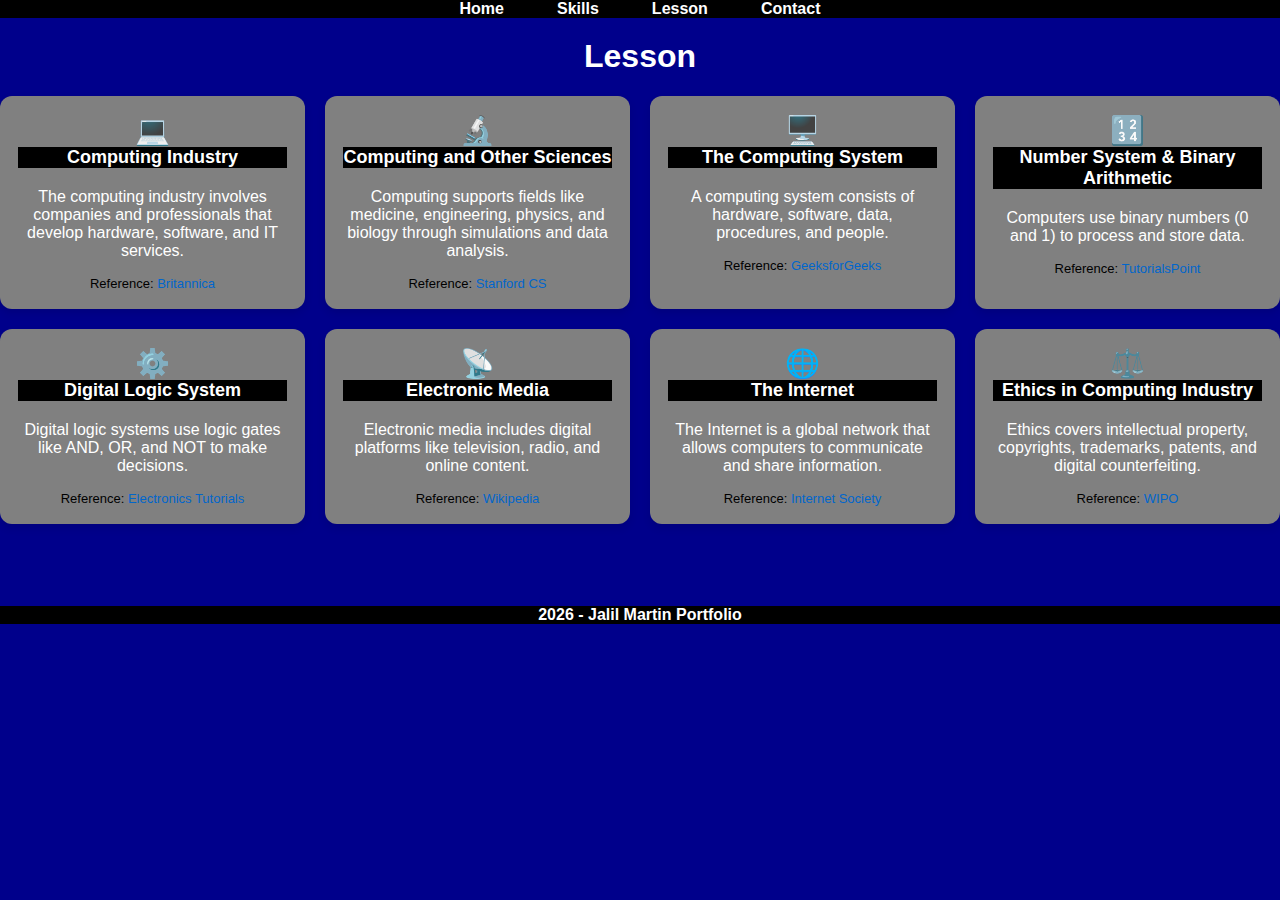
<file: Lesson.html>
<!DOCTYPE html>

<!-- Lesson Page -->

<html>


 <head>

   <title>Jalil Martin - Lesson</title>

   <link rel="stylesheet" href="Style.css">

 </head>

 <style>
 
        h2 {
            background-color: black;
        }

        .gallery {
            display: grid;
            grid-template-columns: repeat(auto-fit, minmax(260px, 1fr));
            gap: 20px;
        }

        .card {
            background: gray;
            border-radius: 12px;
            padding: 18px;
            box-shadow: 0 4px 8px rgba(0,0,0,0.1);
            transition: transform 0.3s, box-shadow 0.3s;
            cursor: pointer;
        }

        .card:hover {
            transform: translateY(-6px);
            box-shadow: 0 10px 18px rgba(0,0,0,0.2);
        }

        .card h2 {
            font-size: 18px;
            margin-top: 0;
        }

        .icon {
            font-size: 28px;
        }

        .reference {
            font-size: 13px;
            margin-top: 10px;
        }

        .reference a {
            color: #0066cc;
            text-decoration: none;
        }

        .reference a:hover {
            text-decoration: underline;
        }

    </style>


 <body>

  <nav>
  
	<a href="index.html">Home</a> |
	<a href="Skill.html">Skills</a> |
	<a href="Lesson.html">Lesson</a> |
	<a href="Contact.html">Contact</a>

  </nav>

  <h1 align="center"> Lesson </h1>

   <div class="gallery">

    <div class="card">
        <div class="icon">💻</div>
        <h2>Computing Industry</h2>
        <p>The computing industry involves companies and professionals that develop hardware, software, and IT services.</p>
        <div class="reference">
            Reference: <a href="https://www.britannica.com/technology/computer/History-of-computing" target="_blank">Britannica</a>
        </div>
    </div>

    <div class="card">
        <div class="icon">🔬</div>
        <h2>Computing and Other Sciences</h2>
        <p>Computing supports fields like medicine, engineering, physics, and biology through simulations and data analysis.</p>
        <div class="reference">
            Reference: <a href="https://cs.stanford.edu" target="_blank">Stanford CS</a>
        </div>
    </div>

    <div class="card">
        <div class="icon">🖥️</div>
        <h2>The Computing System</h2>
        <p>A computing system consists of hardware, software, data, procedures, and people.</p>
        <div class="reference">
            Reference: <a href="https://www.geeksforgeeks.org/computer-organization-architecture/computer-and-its-components/" target="_blank">GeeksforGeeks</a>
        </div>
    </div>

    <div class="card">
        <div class="icon">🔢</div>
        <h2>Number System & Binary Arithmetic</h2>
        <p>Computers use binary numbers (0 and 1) to process and store data.</p>
        <div class="reference">
            Reference: <a href="https://www.tutorialspoint.com/binary-number-system" target="_blank">TutorialsPoint</a>
        </div>
    </div>

    <div class="card">
        <div class="icon">⚙️</div>
        <h2>Digital Logic System</h2>
        <p>Digital logic systems use logic gates like AND, OR, and NOT to make decisions.</p>
        <div class="reference">
            Reference: <a href="https://www.electronics-tutorials.ws/logic/" target="_blank">Electronics Tutorials</a>
        </div>
    </div>

    <div class="card">
        <div class="icon">📡</div>
        <h2>Electronic Media</h2>
        <p>Electronic media includes digital platforms like television, radio, and online content.</p>
        <div class="reference">
            Reference: <a href="https://en.wikipedia.org/wiki/Electronic_media" target="_blank">Wikipedia</a>
        </div>
    </div>

    <div class="card">
        <div class="icon">🌐</div>
        <h2>The Internet</h2>
        <p>The Internet is a global network that allows computers to communicate and share information.</p>
        <div class="reference">
            Reference: <a href="https://www.internetsociety.org/internet/history-internet/brief-history-internet/" target="_blank">Internet Society</a>
        </div>
    </div>

    <div class="card">
        <div class="icon">⚖️</div>
        <h2>Ethics in Computing Industry</h2>
        <p>Ethics covers intellectual property, copyrights, trademarks, patents, and digital counterfeiting.</p>
        <div class="reference">
            Reference: <a href="https://www.wipo.int" target="_blank">WIPO</a>
        </div>
    </div>

</div>


 </body>

 <footer>

 <h4 align="center"> 2026 - Jalil Martin Portfolio </h2>

 </footer>


</html>
</file>
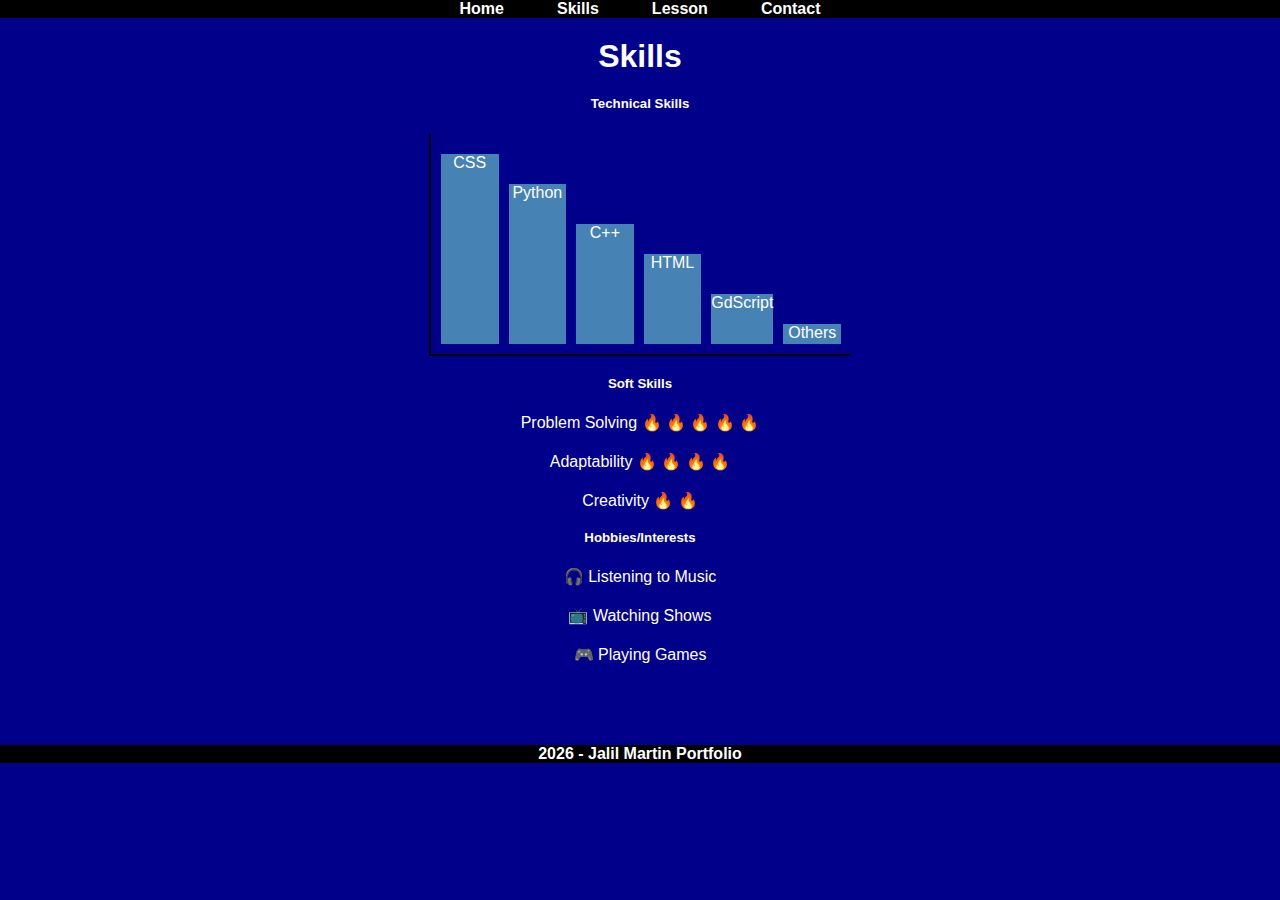
<file: Skill.html>
<!DOCTYPE html>

<!-- Skill Page -->

<html>


 <head>

   <title>Jalil Martin - Skills</title>

   <link rel="stylesheet" href="Style.css">

 </head>


 <body>

  <nav>
  
	<a href="index.html">Home</a> |
	<a href="Skill.html">Skills</a> |
	<a href="Lesson.html">Lesson</a> |
	<a href="Contact.html">Contact</a>

  </nav>

  <h1 align="center"> Skills </h1>

  <h5> Technical Skills </h5>

  <div class="chart">

  <div class="bar" style="height: 95%"> CSS </div>

  <div class="bar" style="height: 80%"> Python </div>

  <div class="bar" style="height: 60%"> C++ </div>

  <div class="bar" style="height: 45%"> HTML </div>

  <div class="bar" style="height: 25%"> GdScript </div>

  <div class="bar" style="height: 10%"> Others </div>

  </div>

  <h5> Soft Skills </h5>
 
  <p> </p>

  <p align = "center"> Problem Solving &#128293; &#128293; &#128293; &#128293; &#128293; </p>

  <p align = "center"> Adaptability &#128293; &#128293; &#128293; &#128293; </p>

  <p align = "center"> Creativity &#128293; &#128293; </p>

  <h5> Hobbies/Interests </h5>

  <p align = "center"> &#127911; Listening to Music </p>

  <p align = "center"> &#128250; Watching Shows </p>

  <p align = "center"> &#127918; Playing Games </p>

 </body>

 <footer>

 <h4 align="center"> 2026 - Jalil Martin Portfolio </h2>

 </footer>


</html>
</file>
<file: Style.css>
body {
    background-color: #00008B;
    margin: 0;
    font-family: Arial, sans-serif;
    text-align: center;
}

h1 {
    color: white;
    margin-top: 20px;
}

h2 {
    background-color: gray;
    color: white;
    margin-top: 20px;
}

h3 {
    color: white;
    margin-top: 20px;

}

h4 {
    color: white;
    background-color: black;

}

h5 {
    color: white;
    margin-top: 20px;

}

h6 {
    color: white;
    margin-top: 20px;

}


p {
    color: white;
    margin-top: 20px;

}

li {
    color: white;
    margin-top: 20px;
    text-align: center;
}


nav {
    margin-top: 0px;
    background-color: black;
}

nav a {
    color: white;
    text-decoration: none;
    margin: 0 20px;
    font-weight: bold;
}

nav a:hover {
    text-decoration: underline;
    color: gray;
}

.banner img {
    width: 60%;
    margin-top: 20px;
    border-radius: 10px;
}

.contact-box {
    background: white;
    width: 60%;
    margin: 30px auto;
    padding: 20px;
    border-radius: 15px;
    box-shadow: 0px 0px 10px rgba(0,0,0,0.2);
}

footer {
    background-color: #00008B;
    color: white;
    padding: 20px 0;
    margin-top: 40px;
}

.contact-section {
    background: white;
    padding: 40px 0;
}

.contact-container {
    width: 60%;
    margin: auto;
    background: white;
    padding: 30px 40px;
    border-radius: 15px;
    text-align: center;
    box-shadow: 0 4px 15px rgba(0,0,0,0.15);
}

.contact-wrapper {
    width: 70%;        
    margin: 0 auto;   
    background: white;
    padding: 40px 0;
    border-radius: 15px;
    box-shadow: 0 4px 15px rgba(0,0,0,0.15);
}

.contact-card {
    width: 80%;
    margin: auto;
    text-align: center;
}

.chart {
  display: flex;
  align-items: flex-end;
  width: 400px;
  height: 200px;
  margin: auto;
  gap: 10px;
  border-left: 2px solid black;
  border-bottom: 2px solid black;
  padding: 10px;
}

.bar {
  width: 80px;
  background: steelblue;
  color: white;
  text-align: center;
}
</file>
